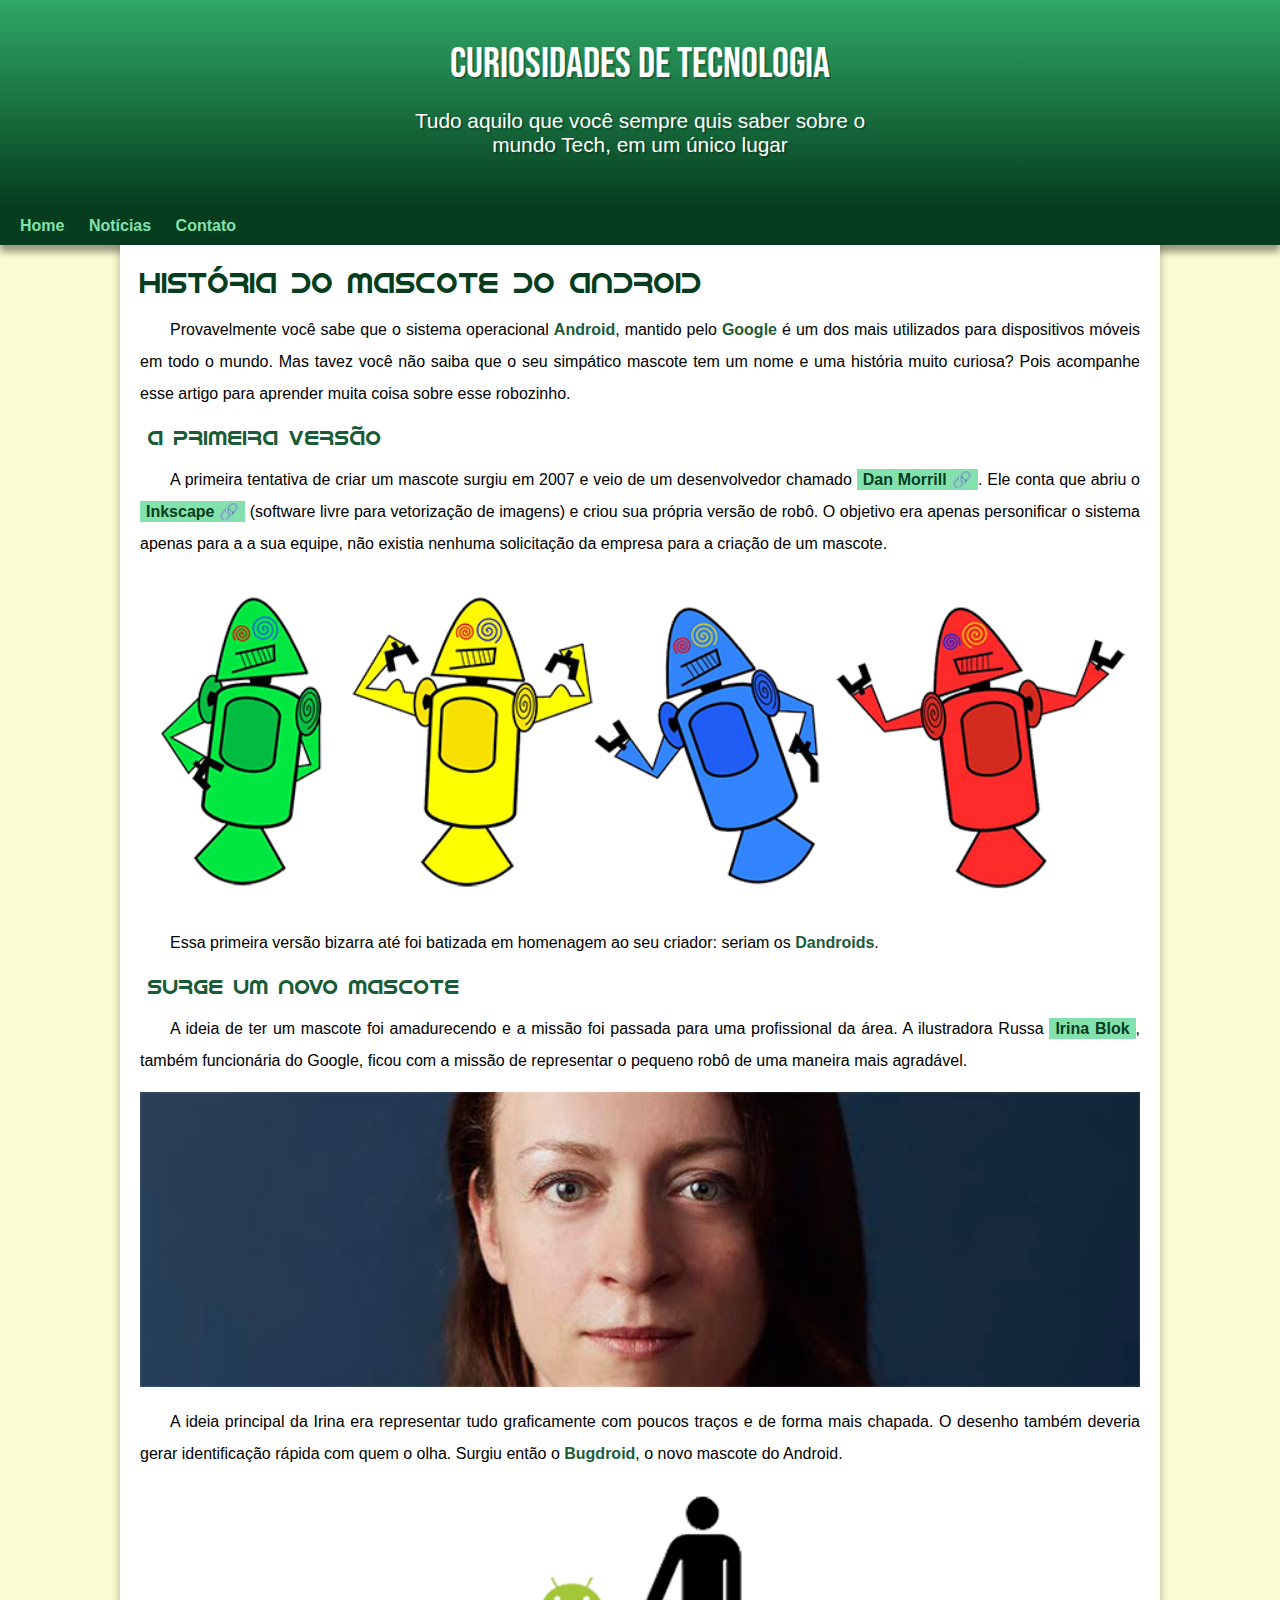
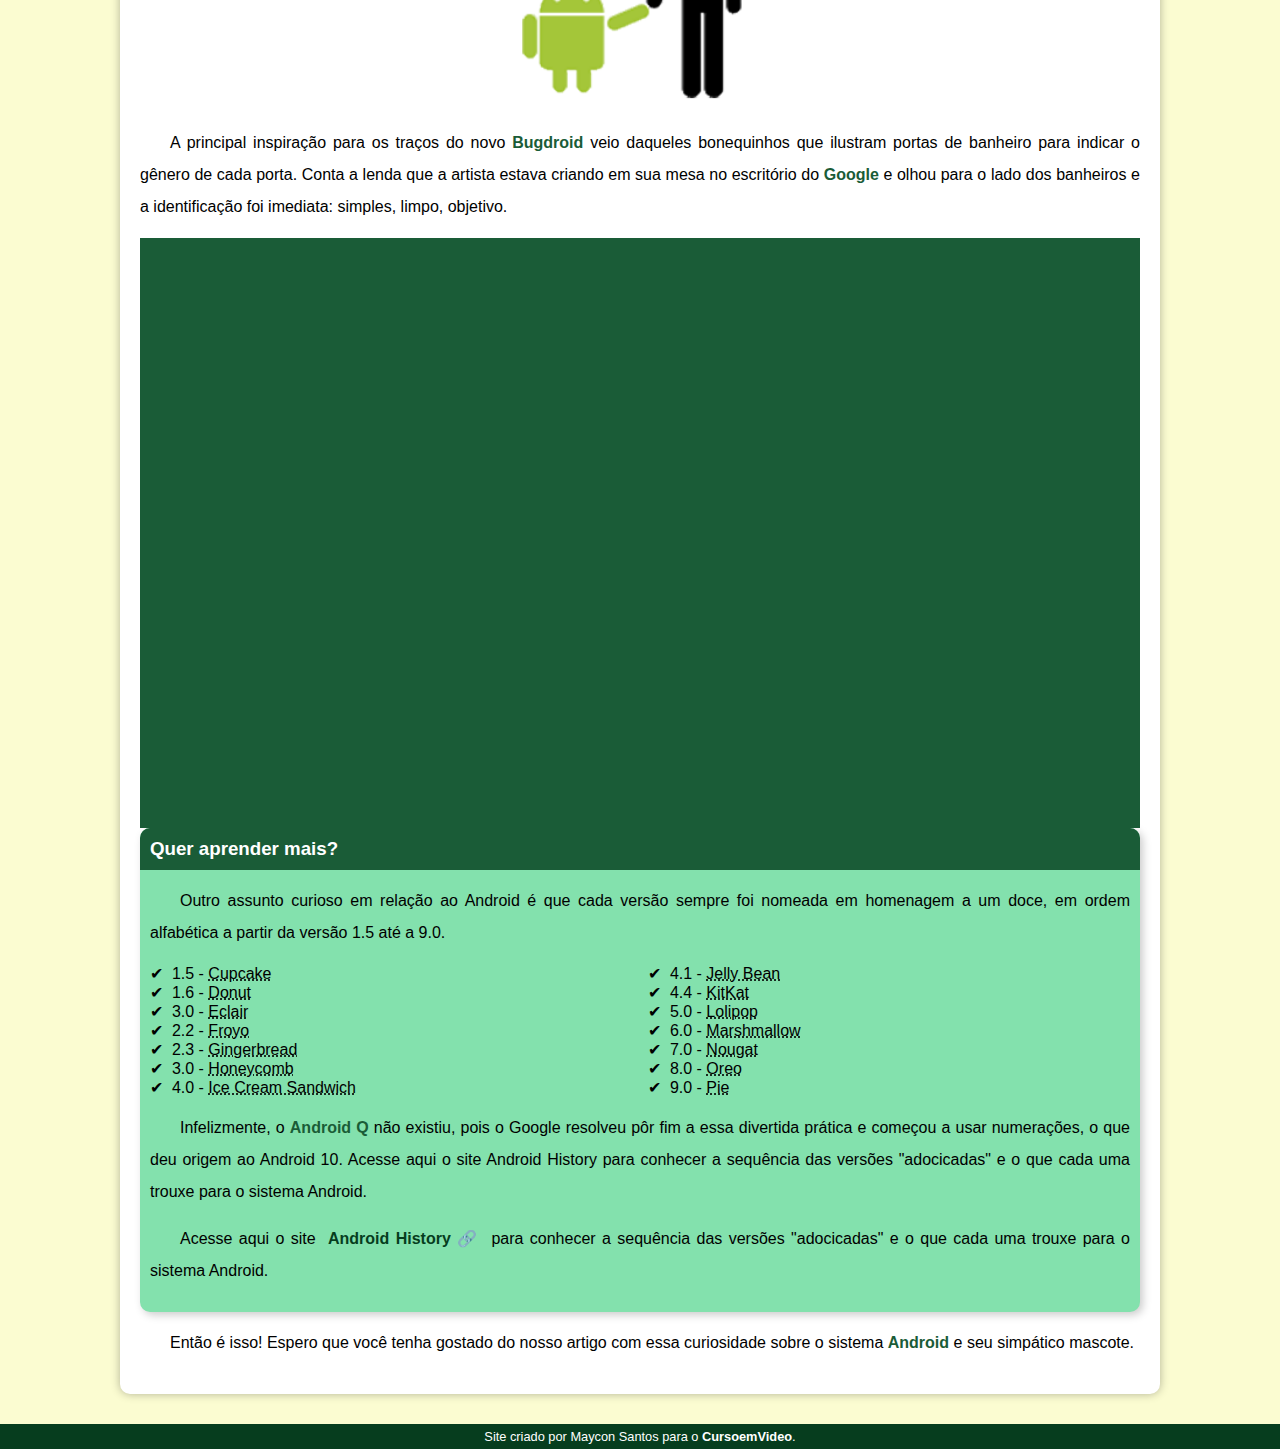
<file: index.html>
<!DOCTYPE html>
<html lang="pt-br">
<head>
    <meta charset="UTF-8">
    <meta name="viewport" content="width=device-width, initial-scale=1.0">
    <title>Curiosidades de Tecnologia</title>
    <link rel="shortcut icon" href="imagens/favicon.ico" type="image/x-icon">
    <link rel="stylesheet" href="style/style.css">
</head>
<body>
    <header>
        <h1>Curiosidades de Tecnologia</h1>
        <p> Tudo aquilo que você sempre quis saber sobre o mundo Tech, em um único lugar</p>
    </header>
    <nav>
        <a href="#">Home</a>
        <a href="#">Notícias</a>
        <a href="#">Contato</a>
    </nav>
    <main>
        <article>
            <h1>História do Mascote do Android</h1>

            <p>Provavelmente você sabe que o sistema operacional <strong>Android</strong>, mantido pelo <strong>Google</strong> é um dos mais utilizados para dispositivos móveis em todo o mundo. Mas tavez você não saiba que o seu simpático mascote tem um nome e uma história muito curiosa? Pois acompanhe esse artigo para aprender muita coisa sobre esse robozinho.</p>

            <h2>A primeira versão</h2>

            <p>A primeira tentativa de criar um mascote surgiu em 2007 e veio de um desenvolvedor chamado <a href="https://androidcommunity.com     dan-morrill-shows-us-the-android-mascot-that-almost-was-20130103/" target="_blank" class="externo">Dan Morrill</a>. Ele conta que abriu o <a href="https://inkscape.org/pt-br/" target="_blank" class="externo">Inkscape</a> (software livre para vetorização de imagens) e criou sua própria versão de robô. O objetivo era apenas personificar o sistema apenas para a a sua equipe, não existia nenhuma solicitação da empresa para a criação de um mascote.</p>

            <picture>
                <source media="(max-width:670px )" srcset="imagens/dan-droids-pq.png">
                <img src="imagens/dan-droids.png" alt="Primeiro mascote do Android">
            </picture>

            <p>Essa primeira versão bizarra até foi batizada em homenagem ao seu criador: seriam os <strong>Dandroids</strong>.</p>

            <h2>Surge um novo mascote</h2>

            <p>A ideia de ter um mascote foi amadurecendo e a missão foi passada para uma profissional da área. A ilustradora Russa <a href="https://www.irinablok.com/about" target="_blank">Irina Blok</a>, também funcionária do Google, ficou com a missão de representar o pequeno robô de uma maneira mais agradável.</p>

            <picture>
                <source media="(max-width: 670px)" srcset="imagens/irina-blok-pq.jpg">
                <img src="imagens/irina-blok.jpg" alt="Irina Blok, criadora do Android">
            </picture>

            <p>A ideia principal da Irina era representar tudo graficamente com poucos traços e de forma mais chapada. O desenho também deveria gerar identificação rápida com quem o olha. Surgiu então o <strong>Bugdroid</strong>, o novo mascote do Android.</p>

            <o><img src="imagens/bugdroid.png" class="pequeno" alt="Bugdroid"></o>

            <p>A principal inspiração para os traços do novo <strong>Bugdroid</strong> veio daqueles bonequinhos que ilustram portas de banheiro para indicar o gênero de cada porta. Conta a lenda que a artista estava criando em sua mesa no escritório do <strong>Google</strong> e olhou para o lado dos banheiros e a identificação foi imediata: simples, limpo, objetivo.</p>

            <div class="video">
                <iframe width="560" height="315" src="https://www.youtube.com/embed/l2UDgpLz20M?si=G1fTXg231jFYdaVN" title="YouTube video player" frameborder="0" allow="accelerometer; autoplay; clipboard-write; encrypted-media; gyroscope; picture-in-picture; web-share" referrerpolicy="strict-origin-when-cross-origin" allowfullscreen></iframe>
            </div>
            
            <aside>
                <h3>Quer aprender mais?</h3>
                <p>Outro assunto curioso em relação ao Android é que cada versão sempre foi nomeada em homenagem a um doce, em ordem alfabética a partir da versão 1.5 até a 9.0.</p>
                <ul>
                    <li>1.5 - <abbr title="Bolo de Copo">Cupcake</abbr></li>

                    <li>1.6 - <abbr title="Rosquinha">Donut</abbr></li>

                    <li>3.0 - <abbr title="Bomba">Eclair</abbr></li>

                    <li>2.2 - <abbr title="Iorgute Congelado">Froyo</abbr></li>

                    <li>2.3 - <abbr title="Biscoito de Gengibre">Gingerbread</abbr></li>

                    <li>3.0 - <abbr title="Favo de Mel">Honeycomb</abbr></li>

                    <li>4.0 - <abbr title="Sanduíche de Sorvete">Ice Cream Sandwich</abbr></li>

                    <li>4.1 - <abbr title="Jujuba">Jelly Bean</abbr></li>

                    <li>4.4 - <abbr title="Kitkat">KitKat</abbr></li>

                    <li>5.0 - <abbr title="Pirulito">Lolipop</abbr></li>

                    <li>6.0 - <abbr title="Marshmallow">Marshmallow</abbr></li>

                    <li>7.0 - <abbr title="Torrone">Nougat</abbr></li>

                    <li>8.0 - <abbr title="Oreo">Oreo</abbr></li>

                    <li>9.0 - <abbr title="Torta">Pie</abbr></li>
                </ul>
                <p>
                    Infelizmente, o <strong>Android Q</strong> não existiu, pois o Google resolveu pôr fim a essa divertida prática e começou a usar numerações, o que deu origem ao Android 10.
                    Acesse aqui o site Android History para conhecer a sequência das versões "adocicadas" e o que cada uma trouxe para o sistema Android.
                </p>

                <p>Acesse aqui o site <a href="https://www.android.com/intl/un_uk/history/#/donut" target="_blank" class="externo" >Android History</a> para conhecer a sequência das versões "adocicadas" e o que cada uma trouxe para o sistema Android.</p>
            </aside>
            

            <p>Então é isso! Espero que você tenha gostado do nosso artigo com essa curiosidade sobre o sistema <strong>Android</strong> e seu simpático mascote.</p>
        </article>

    </main>
    <footer>
        <p>Site criado por Maycon Santos para o <a href="https://www.cursoemvideo.com/" target="_blank">CursoemVideo</a>.</p>
    </footer>
</body>
</html>
</file>
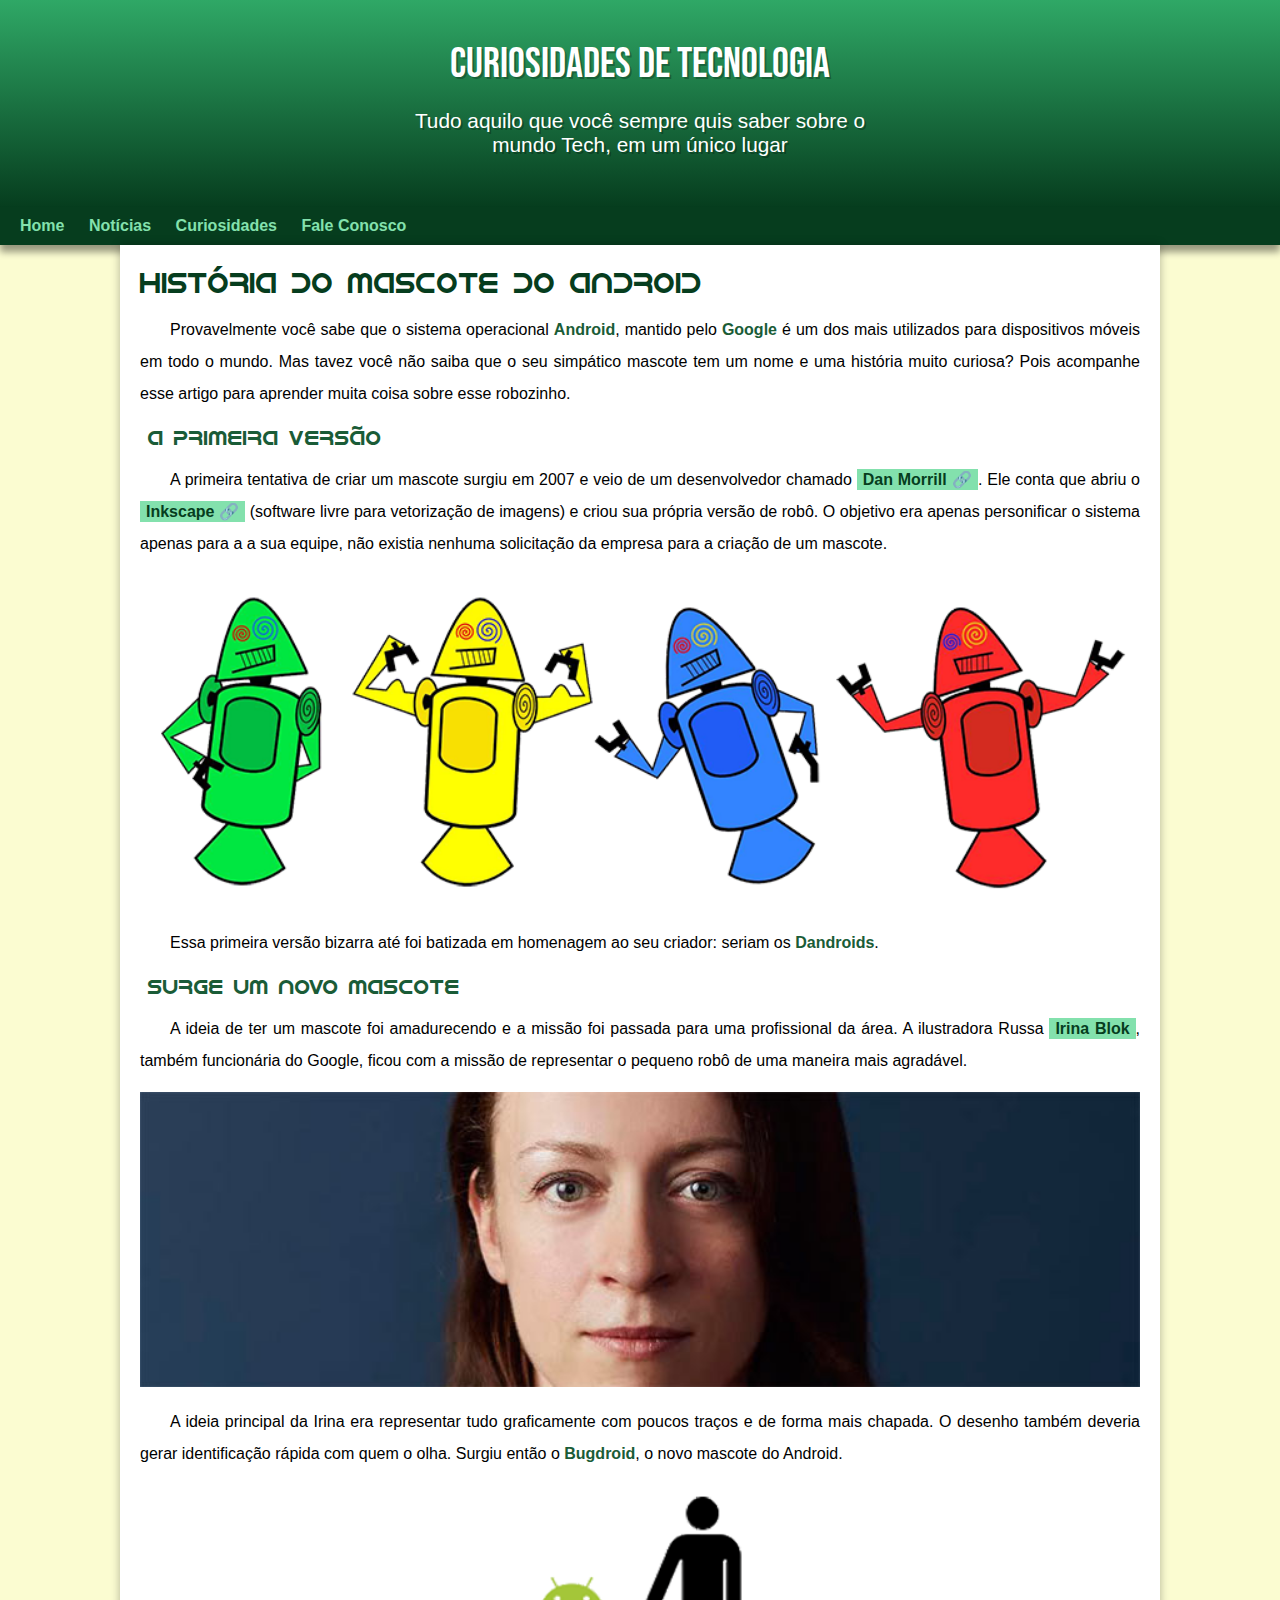
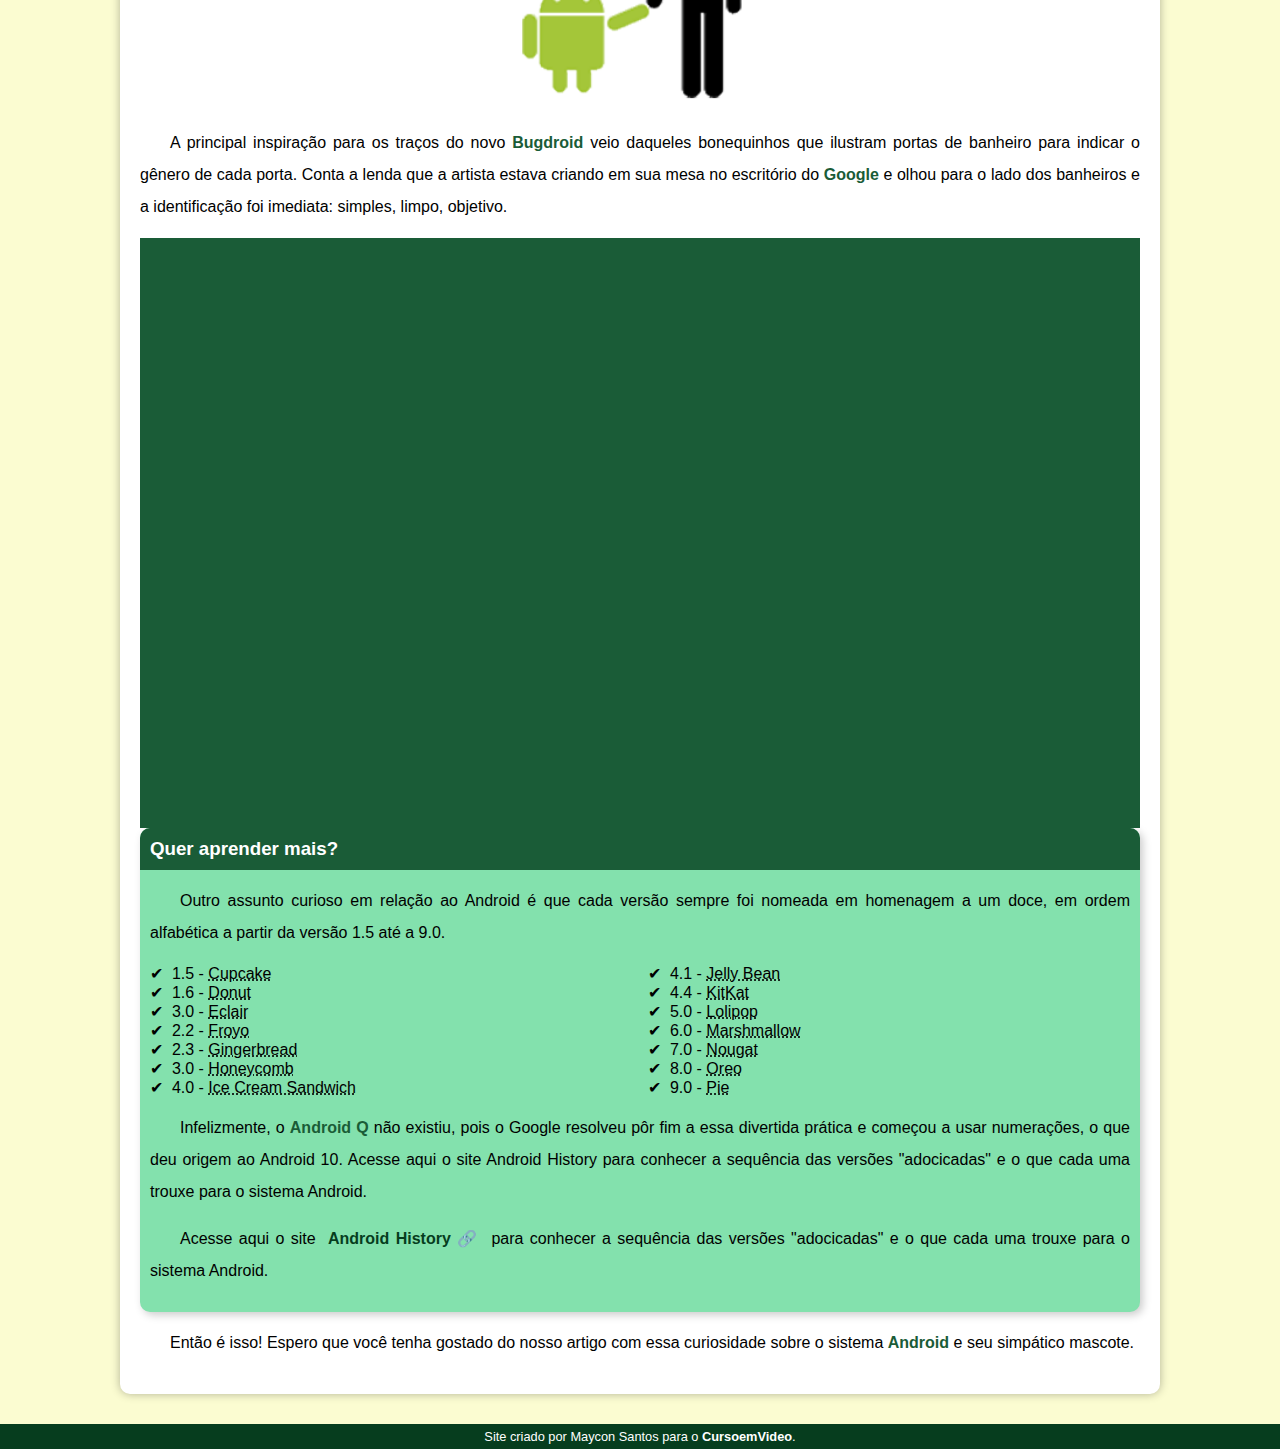
<file: index.html.html>
<!DOCTYPE html>
<html lang="pt-br">
<head>
    <meta charset="UTF-8">
    <meta name="viewport" content="width=device-width, initial-scale=1.0">
    <title>Curiosidades de Tecnologia</title>
    <link rel="shortcut icon" href="imagens/favicon.ico" type="image/x-icon">
    <link rel="stylesheet" href="style/style.css">
</head>
<body>
    <header>
        <h1>Curiosidades de Tecnologia</h1>
        <p> Tudo aquilo que você sempre quis saber sobre o mundo Tech, em um único lugar</p>
    </header>
    <nav>
        <a href="#">Home</a>
        <a href="#">Notícias</a>
        <a href="#">Curiosidades</a>
        <a href="#">Fale Conosco</a>
    </nav>
    <main>
        <article>
            <h1>História do Mascote do Android</h1>

            <p>Provavelmente você sabe que o sistema operacional <strong>Android</strong>, mantido pelo <strong>Google</strong> é um dos mais utilizados para dispositivos móveis em todo o mundo. Mas tavez você não saiba que o seu simpático mascote tem um nome e uma história muito curiosa? Pois acompanhe esse artigo para aprender muita coisa sobre esse robozinho.</p>

            <h2>A primeira versão</h2>

            <p>A primeira tentativa de criar um mascote surgiu em 2007 e veio de um desenvolvedor chamado <a href="https://androidcommunity.com     dan-morrill-shows-us-the-android-mascot-that-almost-was-20130103/" target="_blank" class="externo">Dan Morrill</a>. Ele conta que abriu o <a href="https://inkscape.org/pt-br/" target="_blank" class="externo">Inkscape</a> (software livre para vetorização de imagens) e criou sua própria versão de robô. O objetivo era apenas personificar o sistema apenas para a a sua equipe, não existia nenhuma solicitação da empresa para a criação de um mascote.</p>

            <picture>
                <source media="(max-width:670px )" srcset="imagens/dan-droids-pq.png">
                <img src="imagens/dan-droids.png" alt="Primeiro mascote do Android">
            </picture>

            <p>Essa primeira versão bizarra até foi batizada em homenagem ao seu criador: seriam os <strong>Dandroids</strong>.</p>

            <h2>Surge um novo mascote</h2>

            <p>A ideia de ter um mascote foi amadurecendo e a missão foi passada para uma profissional da área. A ilustradora Russa <a href="https://www.irinablok.com/about" target="_blank">Irina Blok</a>, também funcionária do Google, ficou com a missão de representar o pequeno robô de uma maneira mais agradável.</p>

            <picture>
                <source media="(max-width: 670px)" srcset="imagens/irina-blok-pq.jpg">
                <img src="imagens/irina-blok.jpg" alt="Irina Blok, criadora do Android">
            </picture>

            <p>A ideia principal da Irina era representar tudo graficamente com poucos traços e de forma mais chapada. O desenho também deveria gerar identificação rápida com quem o olha. Surgiu então o <strong>Bugdroid</strong>, o novo mascote do Android.</p>

            <o><img src="imagens/bugdroid.png" class="pequeno" alt="Bugdroid"></o>

            <p>A principal inspiração para os traços do novo <strong>Bugdroid</strong> veio daqueles bonequinhos que ilustram portas de banheiro para indicar o gênero de cada porta. Conta a lenda que a artista estava criando em sua mesa no escritório do <strong>Google</strong> e olhou para o lado dos banheiros e a identificação foi imediata: simples, limpo, objetivo.</p>

            <div class="video">
                <iframe width="560" height="315" src="https://www.youtube.com/embed/l2UDgpLz20M?si=G1fTXg231jFYdaVN" title="YouTube video player" frameborder="0" allow="accelerometer; autoplay; clipboard-write; encrypted-media; gyroscope; picture-in-picture; web-share" referrerpolicy="strict-origin-when-cross-origin" allowfullscreen></iframe>
            </div>
            
            <aside>
                <h3>Quer aprender mais?</h3>
                <p>Outro assunto curioso em relação ao Android é que cada versão sempre foi nomeada em homenagem a um doce, em ordem alfabética a partir da versão 1.5 até a 9.0.</p>
                <ul>
                    <li>1.5 - <abbr title="Bolo de Copo">Cupcake</abbr></li>

                    <li>1.6 - <abbr title="Rosquinha">Donut</abbr></li>

                    <li>3.0 - <abbr title="Bomba">Eclair</abbr></li>

                    <li>2.2 - <abbr title="Iorgute Congelado">Froyo</abbr></li>

                    <li>2.3 - <abbr title="Biscoito de Gengibre">Gingerbread</abbr></li>

                    <li>3.0 - <abbr title="Favo de Mel">Honeycomb</abbr></li>

                    <li>4.0 - <abbr title="Sanduíche de Sorvete">Ice Cream Sandwich</abbr></li>

                    <li>4.1 - <abbr title="Jujuba">Jelly Bean</abbr></li>

                    <li>4.4 - <abbr title="Kitkat">KitKat</abbr></li>

                    <li>5.0 - <abbr title="Pirulito">Lolipop</abbr></li>

                    <li>6.0 - <abbr title="Marshmallow">Marshmallow</abbr></li>

                    <li>7.0 - <abbr title="Torrone">Nougat</abbr></li>

                    <li>8.0 - <abbr title="Oreo">Oreo</abbr></li>

                    <li>9.0 - <abbr title="Torta">Pie</abbr></li>
                </ul>
                <p>
                    Infelizmente, o <strong>Android Q</strong> não existiu, pois o Google resolveu pôr fim a essa divertida prática e começou a usar numerações, o que deu origem ao Android 10.
                    Acesse aqui o site Android History para conhecer a sequência das versões "adocicadas" e o que cada uma trouxe para o sistema Android.
                </p>

                <p>Acesse aqui o site <a href="https://www.android.com/intl/un_uk/history/#/donut" target="_blank" class="externo" >Android History</a> para conhecer a sequência das versões "adocicadas" e o que cada uma trouxe para o sistema Android.</p>
            </aside>
            

            <p>Então é isso! Espero que você tenha gostado do nosso artigo com essa curiosidade sobre o sistema <strong>Android</strong> e seu simpático mascote.</p>
        </article>

    </main>
    <footer>
        <p>Site criado por Maycon Santos para o <a href="https://www.cursoemvideo.com/" target="_blank">CursoemVideo</a>.</p>
    </footer>
</body>
</html>
</file>
<file: style/style.css>
@charset "UTF-8";

@import url('https://fonts.googleapis.com/css2?family=Bebas+Neue&display=swap');

@font-face {
    font-family: 'Android';
    src: url('idroid.otf') format('opentype');
    font-weight: normal;
}

:root {
    --cor0: #fbfcd1;
    --cor1: #83e1ad;
    --cor2: #3ddc84;
    --cor3: #2fa866;
    --cor4: #1a5c37;
    --cor5: #063d1e;

    --fonte-padrao: Arial, Verdana, Helvetica, sans-serif;
    --fonte-destaque: "Bebas Neue", sans-serif;
    --fonte-android: 'Android', 'cursive';
}

* {
    margin: 0px;
    padding: 0px;
} 

body{
    background-color: var(--cor0);
    font-family: var(--fonte-padrao);
}

a.externo::after{
    content: '\00A0\1F517';    
}

header{
    background-image: linear-gradient(to bottom, var(--cor3), var(--cor5));
    font-size: 1.3em;
    min-height: 150px;
    text-align: center;
    padding-top: 40px;
}

header > h1{
    color: white;
    font-family: var(--fonte-destaque);
    font-weight: normal;
    margin-bottom: 20px;
    text-shadow: 2px 2px 0px rgba(0, 0, 0, 0.267);
}

header > p {
    color: white;
    font-family:var(--fonte-padrao) ;
    font-size: 1em;
    max-width: 500px;
    margin: auto;
    padding-bottom: 50px;
    padding-right: 10px ;
    padding-left: 10px;
    text-shadow: 2px 2px 0px rgba(0, 0, 0, 0.267);
}


nav {
    background-color: var(--cor5);
    padding: 10px;
    box-shadow: 0px 7px 7px rgba(0, 0, 0, 0.397);
}

nav > a {
    color: var(--cor1);
    padding: 10px;
    border-radius: 5px;
    text-decoration: none;
    font-weight: bold;
    transition-duration: 0.5s;
}

nav > a:hover{
    background-color: var(--cor3);
    color: var(--cor4);
}

main{
    background-color: white;
    min-width: 300px;
    max-width: 1000px;
    margin: auto;
    margin-bottom: 30px;
    padding: 20px;
    box-shadow: 0px 0px 10px rgba(0, 0, 0, 0.295);
    border-bottom-left-radius: 10px;
    border-bottom-right-radius: 10px;
}

main h1 {
    color: var(--cor5);
    font-family: var(--fonte-android);
    font-weight: normal;
    font-size: 1.8em;
}

main h2 {
    font-family: var(--fonte-android);
    color: var(--cor4);
    font-size: 1.3em;
    font-weight: normal;
    background-image: linear-gradient(to right, var(--cor 1), transparent);
    text-indent: 8px;
}

main p {
    margin: 15px 0px;
    text-align: justify;
    text-indent: 30px;
    font-size: 1em;
    line-height: 2em;
}

main strong{
    color: var(--cor4);
    font-weight: bold;
}

main a{
    text-decoration: none;
    font-weight: bold;
    color: var(--cor5);
    background-color: var(--cor1);
    padding: 2px 6px;
}

main a:hover{
    text-decoration: underline;
    color: var(--cor4);
}

main img {
    width: 100%;

}
main img.pequeno {
    max-width: 350px;
    display: block;
    margin: auto;

}

div.video{
    position: relative;
    background-color: var(--cor4);
    height: 0px;
    margin-left: -20px -20px 15px ;
    padding-bottom: 59%;
}

div.video > iframe{
    position: absolute;
    top: 5%;
    left: 5%;
    width: 90%;
    height: 90%;    
}

aside{
    background-color: var(--cor1);
    padding: 10px;
    border-radius: 10px;
    box-shadow: 3px 3px 8px rgba(0, 0, 0, 0.205);
}

aside > h3{
    background-color: var(--cor4);
    color: white;
    padding: 10px;
    margin: -10px -10px 0px -10px;
    border-radius: 10px 10px 0px 0px ;
}

aside > ul{
    list-style-type:'\2714\00A0\00A0';
    list-style-position: inside;  
    columns: 2;      
}

footer{
    background-color: var(--cor5);
    color: white;
    text-align: center;
    font-size: 0.8em;
    padding: 5px;
}

footer a {
    color: white;
    font-weight: bolder;
    text-decoration: none;
}

footer a:hover{
    text-decoration: underline;
    color: var(--cor1);
}
</file>
